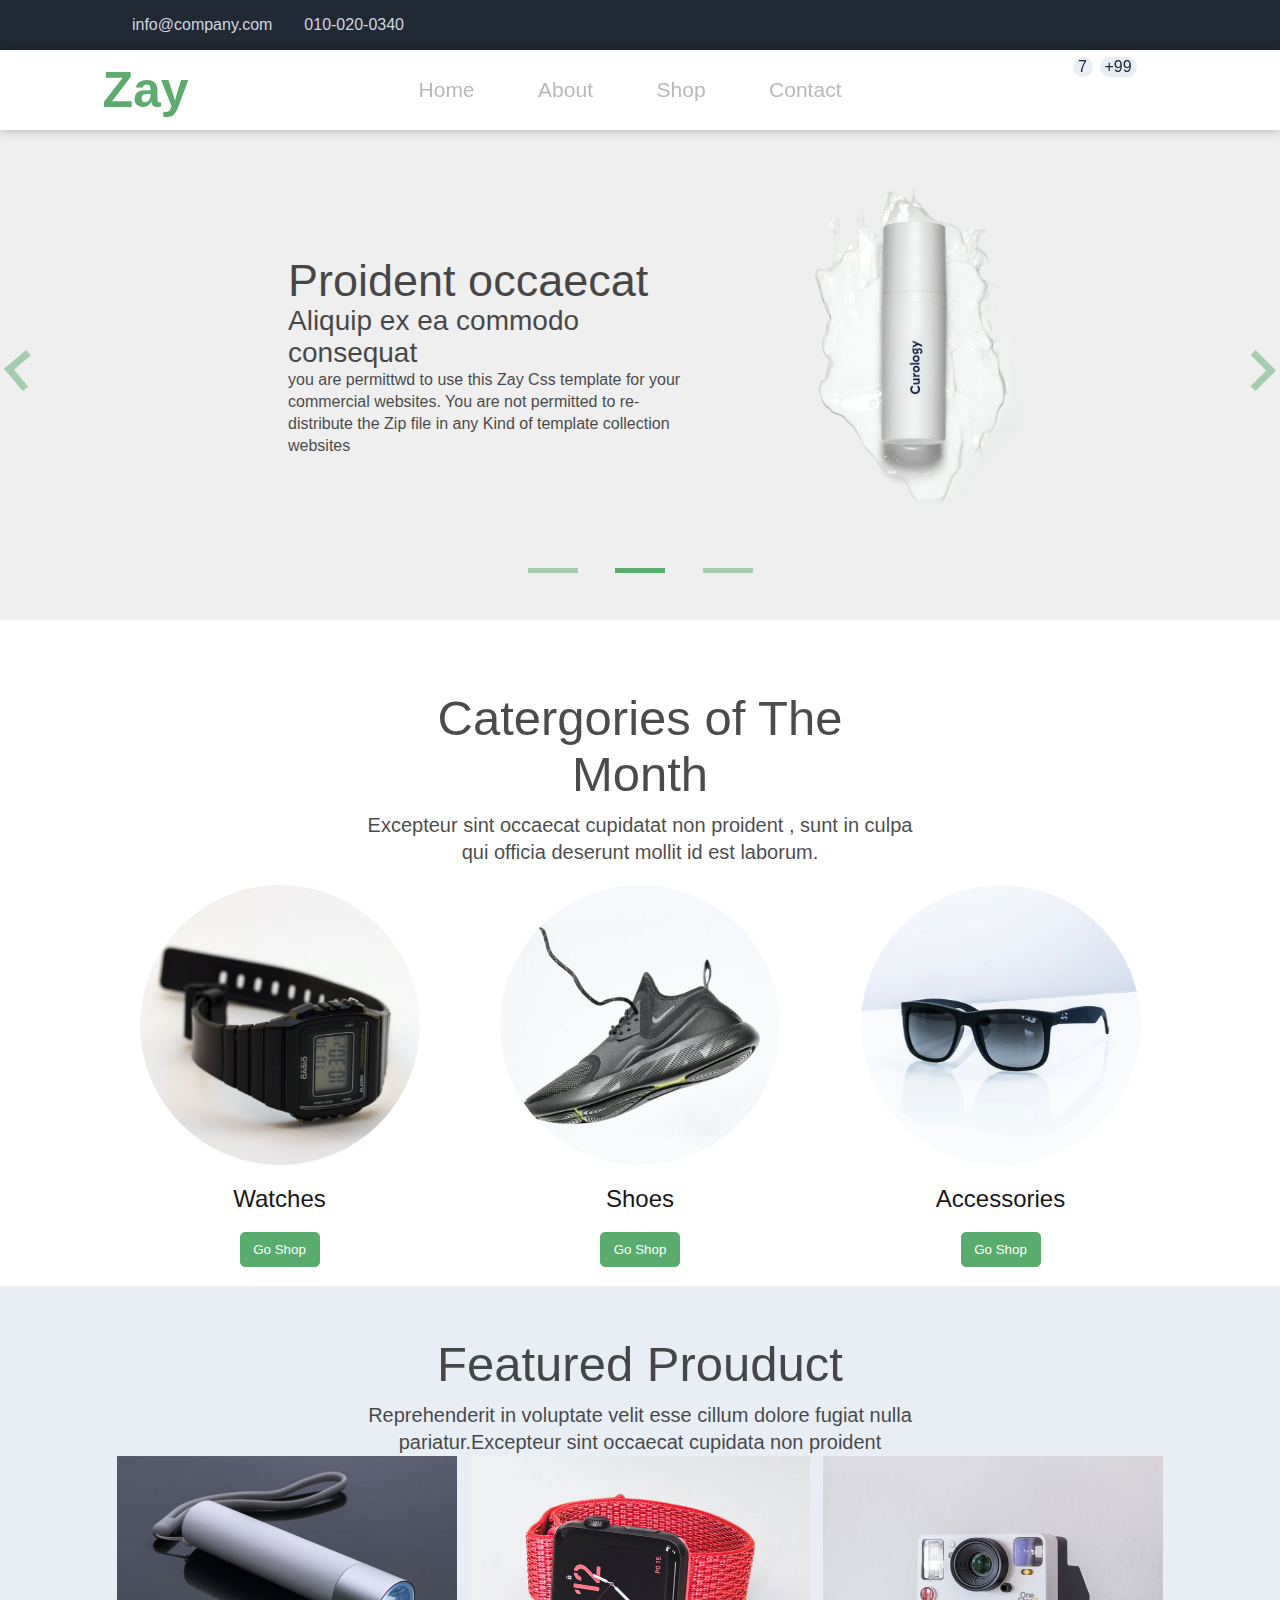
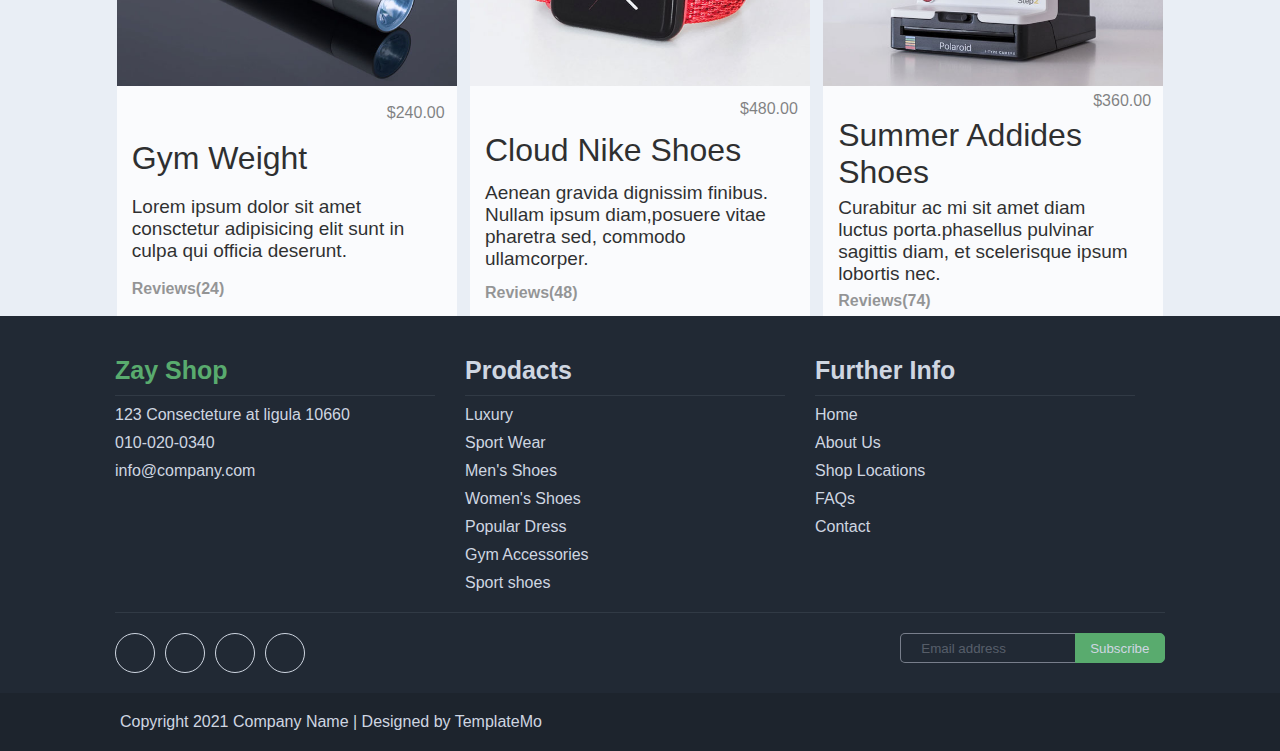
<file: index.html>
<!DOCTYPE html>
<html lang="en">
<head>
    <meta charset="UTF-8">
    <meta name="viewport" content="width=device-width, initial-scale=1.0">
    <title>Home</title>
    <link rel="stylesheet" href="./assets/style/style.css">
    <link rel="preconnect" href="https://fonts.googleapis.com">
    <link rel="preconnect" href="https://fonts.gstatic.com" crossorigin>
    <link href="https://fonts.googleapis.com/css2?family=Pragati+Narrow:wght@400;700&family=Roboto:ital,wght@0,100;0,300;0,400;0,500;0,700;0,900;1,100;1,300;1,400;1,500;1,700;1,900&display=swap" rel="stylesheet">
    <link rel="stylesheet" href="https://cdnjs.cloudflare.com/ajax/libs/font-awesome/6.5.1/css/all.min.css" integrity="sha512-DTOQO9RWCH3ppGqcWaEA1BIZOC6xxalwEsw9c2QQeAIftl+Vegovlnee1c9QX4TctnWMn13TZye+giMm8e2LwA==" crossorigin="anonymous" referrerpolicy="no-referrer" />
    <script src="./assets/js/script.js"></script>
</head>
<body>
    <header>
        <!-- start navbar1-->
        <nav class="navbar1 hide-onMobail1">
            <div class="nav1-son1">
                <i class="fa-solid fa-envelope" style="color: #cfd6e1;"></i>
                <a href="#">info@company.com</a>
                <i class="fa-solid fa-phone fa-rotate-270" style="color: #cfd6e1;"></i>
                <p>010-020-0340</p>
            </div>
            <div class="nav1-son2">
                <ul>
                    <li><i class="fa-brands fa-facebook-f" style="color: #cfd6e1;"></i></li>
                    <li><i class="fa-brands fa-instagram" style="color: #cfd6e1;"></i></li>
                    <li><i class="fa-brands fa-twitter" style="color: #cfd6e1;"></i></li>
                    <li><i class="fa-brands fa-linkedin" style="color: #cfd6e1;"></i></li>
                </ul>
            </div>
        </nav>
        <!--end navbar1-->
        <!--start navbar2-->
        <nav class="navbar2">
                <h2>Zay</h2>
                <ul class="sidebar">
                    <li onclick="hidesidebar()"><a><i class="fa-solid fa-xmark" style="color: #737373;"></i></a></li>
                    <li><a href="index.html">Home</a></li>
                    <li><a href="about.html">About</a></li>
                    <li><a href="shop.html">Shop</a></li>
                    <li><a href="contact.html">Contact</a></li>
                </ul>
                <ul class="nav2-ul">
                    <li class="hide-onMobail"><a href="index.html">Home</a></li>
                    <li class="hide-onMobail"><a href="about.html">About</a></li>
                    <li class="hide-onMobail"><a href="shop.html">Shop</a></li>
                    <li class="hide-onMobail"><a href="contact.html">Contact</a></li>
                    <li class="menu-button" onclick="showsidebar()"><i class="fa-solid fa-bars" style="color: #737373;"></i></li>
                </ul>
            <div>
                <a  class="hide-onMobail"><i  class="fa-solid fa-magnifying-glass" style="color: #212934;"></i></a>
                <a class="sup hide-onMobail"><i class="fa-solid fa-cart-arrow-down" style="color: #212934;"></i></a>
                <a class="sup-2 hide-onMobail"><i class="fa-solid fa-user" style="color: #212934;"></i></a>
            </div>
        </nav>
        <!--end navbar2-->
        <!--start hero-->
        <div class="hero">
            <div class="father">
                <!--hero1 onMobile-->
                <div class="hero-onMobile">
                    <img class="visible-onMobile img-onMobile" src="./assets/img/banner_img_03.jpg" alt="club">
                    <div class="hero1-visible visible-onMobile">
                        <h2>Repr in voluptat</h2>
                        <h3>Ullamco laboris nisi ut</h3>
                        <p>We bring you 100% free css templates for 
                            your website .if you wish to support
                            Template Mo,please make a small
                             contribution via paypal or tell your friends
                            about our website.Thanke you.
                        </p>
                    </div>
                </div>
                <!--end hero1 onMobile-->
                <!--hero1 onDesktop -->
                <div class="hero1 hide-onMobail">
                    <h2>Proident occaecat</h2>
                    <h3>Aliquip ex ea commodo consequat</h3>
                    <p>you are permittwd to use this Zay Css template for your
                       commercial websites. You are not permitted to re-distribute the 
                       Zip file in any Kind of template collection websites
                    </p>
                </div>
                <div class="imge-OnDESKTOP">
                <img class="hero2 hide-onMobail" src="./assets/img/banner_img_02.jpg" alt="curology-photo">
               </div>
               <!--end hero1 on Desktop-->
            </div>
            <!--hero2-->
            <div class="end-hero">
                <div></div>
                <div></div>
                <div></div>
            </div>
        </div>
    </header>
    <main>
        <!--start section1 in home page-->
        <section class="home-sec1">
            <h2 class="home-head">Catergories of The Month</h2>
            <p class="home-par"> Excepteur sint occaecat cupidatat non proident , sunt in culpa qui
                officia deserunt mollit id est laborum. </p>
            <div class="home-images">
                <div>
                    <img class="home-img" src="./assets/img/category_img_01.jpg" alt="wristwatch">
                    <h2>Watches</h2>
                    <button>Go Shop</button>
                </div>
                <div>
                    <img class="home-img" src="./assets/img/category_img_02.jpg" alt="shose">
                    <h2>Shoes</h2>
                    <button>Go Shop</button>
                </div>
                <div>
                    <img class="home-img" src="./assets/img/category_img_03.jpg" alt="sunglasses">
                    <h2>Accessories</h2>
                    <button>Go Shop</button>
                </div>
            </div>
        </section>
        <!--end section one in home page-->
        <!--start section two in homw page-->
        <section class="home-sec1 home-sec2">
            <h2 class="home-head">Featured Prouduct</h2>
            <p class="home-par">Reprehenderit in voluptate velit esse cillum dolore fugiat nulla
                pariatur.Excepteur sint occaecat cupidata non proident
            </p>
            <div div class="home-cards">
                <div class="home-card">
                    <img class="image" src="./assets/img/feature_prod_01.jpg" alt="light">
                     <div class="son-card"> 
                        <div  class="prica">
                            <div class="home-icon">
                            <i class="fa-solid fa-star" style="color: #ede861;"></i>
                            <i class="fa-solid fa-star" style="color: #ede861;"></i>
                            <i class="fa-solid fa-star" style="color: #ede861;"></i>
                            <i class="fa-solid fa-star" style="color: #bcbcbc;"></i>
                            <i class="fa-solid fa-star" style="color: #bcbcbc;"></i>
                            </div>
                            <p>$240.00</p>
                         </div>
                    <h2>Gym Weight</h2>
                    <p class="card-par">Lorem ipsum dolor sit amet consctetur adipisicing elit sunt in culpa qui officia deserunt.</p>
                    <h4>Reviews(24)</h4>
                    </div>
                </div>
                <div class="home-card">
                    <img class="image" src="./assets/img/feature_prod_02.jpg" alt="wristwatch">
                    <div class="son-card"> 
                        <div class="prica">
                            <div class="home-icon">
                            <i class="fa-solid fa-star" style="color: #ede861;"></i>
                            <i class="fa-solid fa-star" style="color: #ede861"></i>
                            <i class="fa-solid fa-star" style="color: #ede861;"></i>
                            <i class="fa-solid fa-star" style="color: #bcbcbc;"></i>
                            <i class="fa-solid fa-star" style="color: #bcbcbc;"></i>
                            </div>
                            <p>$480.00</p>
                         </div>
                    <h2>Cloud Nike Shoes</h2>
                    <p class="card-par">Aenean gravida dignissim finibus.
                        Nullam ipsum diam,posuere vitae
                        pharetra sed, commodo ullamcorper.
                    </p>
                    <h4>Reviews(48)</h4>
                    </div>
                </div>
                <div class="home-card">
                    <img class="image" src="./assets/img/feature_prod_03.jpg" alt="camera">
                    <div class="son-card"> 
                         <div class="prica">
                            <div class="home-icon">
                            <i class="fa-solid fa-star" style="color: #ede861;"></i>
                            <i class="fa-solid fa-star" style="color: #ede861;"></i>
                            <i class="fa-solid fa-star" style="color: #ede861;"></i>
                            <i class="fa-solid fa-star" style="color: #ede861;"></i>
                            <i class="fa-solid fa-star" style="color: #ede861;"></i>
                            </div>
                            <p>$360.00</p>
                         </div>
                    <h2>Summer Addides Shoes</h2>
                    <p class="card-par"> Curabitur ac mi sit amet diam luctus
                        porta.phasellus pulvinar sagittis diam,
                        et scelerisque ipsum lobortis nec.
                    </p>
                    <h4>Reviews(74)</h4>
                    </div>
                </div>
            </div>
        </section>
        <!--end section two in home page-->
    </main>
    <!--start footer-->
    <footer>
         <!--container to son1&&son2-->
        <div class="foot-son1">
           <!-- footer-son1--> 
        <div class="footer-son1">
            <div class="son1-child1">
                <h2 class="home-h2 home-color">Zay Shop</h2>
                <ul>
                    <li><a><i class="fa-solid fa-location-dot" style="color: #c9d6e1;"></i>  123 Consecteture at ligula 10660</a></li>
                    <li><a><i class="fa-solid fa-envelope" style="color: #c9d6e1;"></i>  010-020-0340</a></li>
                    <li><a><i class="fa-solid fa-phone fa-rotate-270" style="color: #c9d6e1;"></i>  info@company.com</a></li>
                </ul>
            </div>
            <div class="son1-child2">
                <h2 class="home-h2">Prodacts</h2>
                <ul>
                    <li>Luxury</li>
                    <li>Sport Wear</li>
                    <li>Men's Shoes</li>
                    <li>Women's Shoes</li>
                    <li>Popular Dress</li>
                    <li>Gym Accessories</li>
                    <li>Sport shoes</li>
                </ul>
            </div>
            <div class="son1-child3">
                <h2 class="home-h2">Further Info</h2>
                <ul>
                    <li>Home</li>
                    <li>About Us</li>
                    <li>Shop Locations</li>
                    <li>FAQs</li>
                    <li>Contact</li>
                </ul>
            </div>
        </div>    
        <!--footer-son2-->
        <div class="footer-son2">
            <ul>
                <li><a><i class="fa-brands fa-facebook-f" style="color: #cfd6e1;"></i></a></li>
                <li><a><i class="fa-brands fa-instagram" style="color: #cfd6e1;"></i></a></li>
                <li><a><i class="fa-brands fa-twitter" style="color: #cfd6e1;"></i></a></li>
                <li><a><i class="fa-brands fa-linkedin" style="color: #cfd6e1;"></i></a></li>
            </ul>
            <form>
                <input type="email" placeholder="Email address">
                <button>Subscribe</button>
            </form>
        </div>
        </div>
        <!--footer-son3-->
        <div class="footer-son3">
            <div>
            <p>Copyright <i class="fa-regular fa-copyright" style="color: #c9d6e1;"></i> 2021 Company Name | Designed by <a>TemplateMo</a></p>
        </div>
        </div>
        
    </footer>
    <!--end footer-->
</body>
</html>
</file>
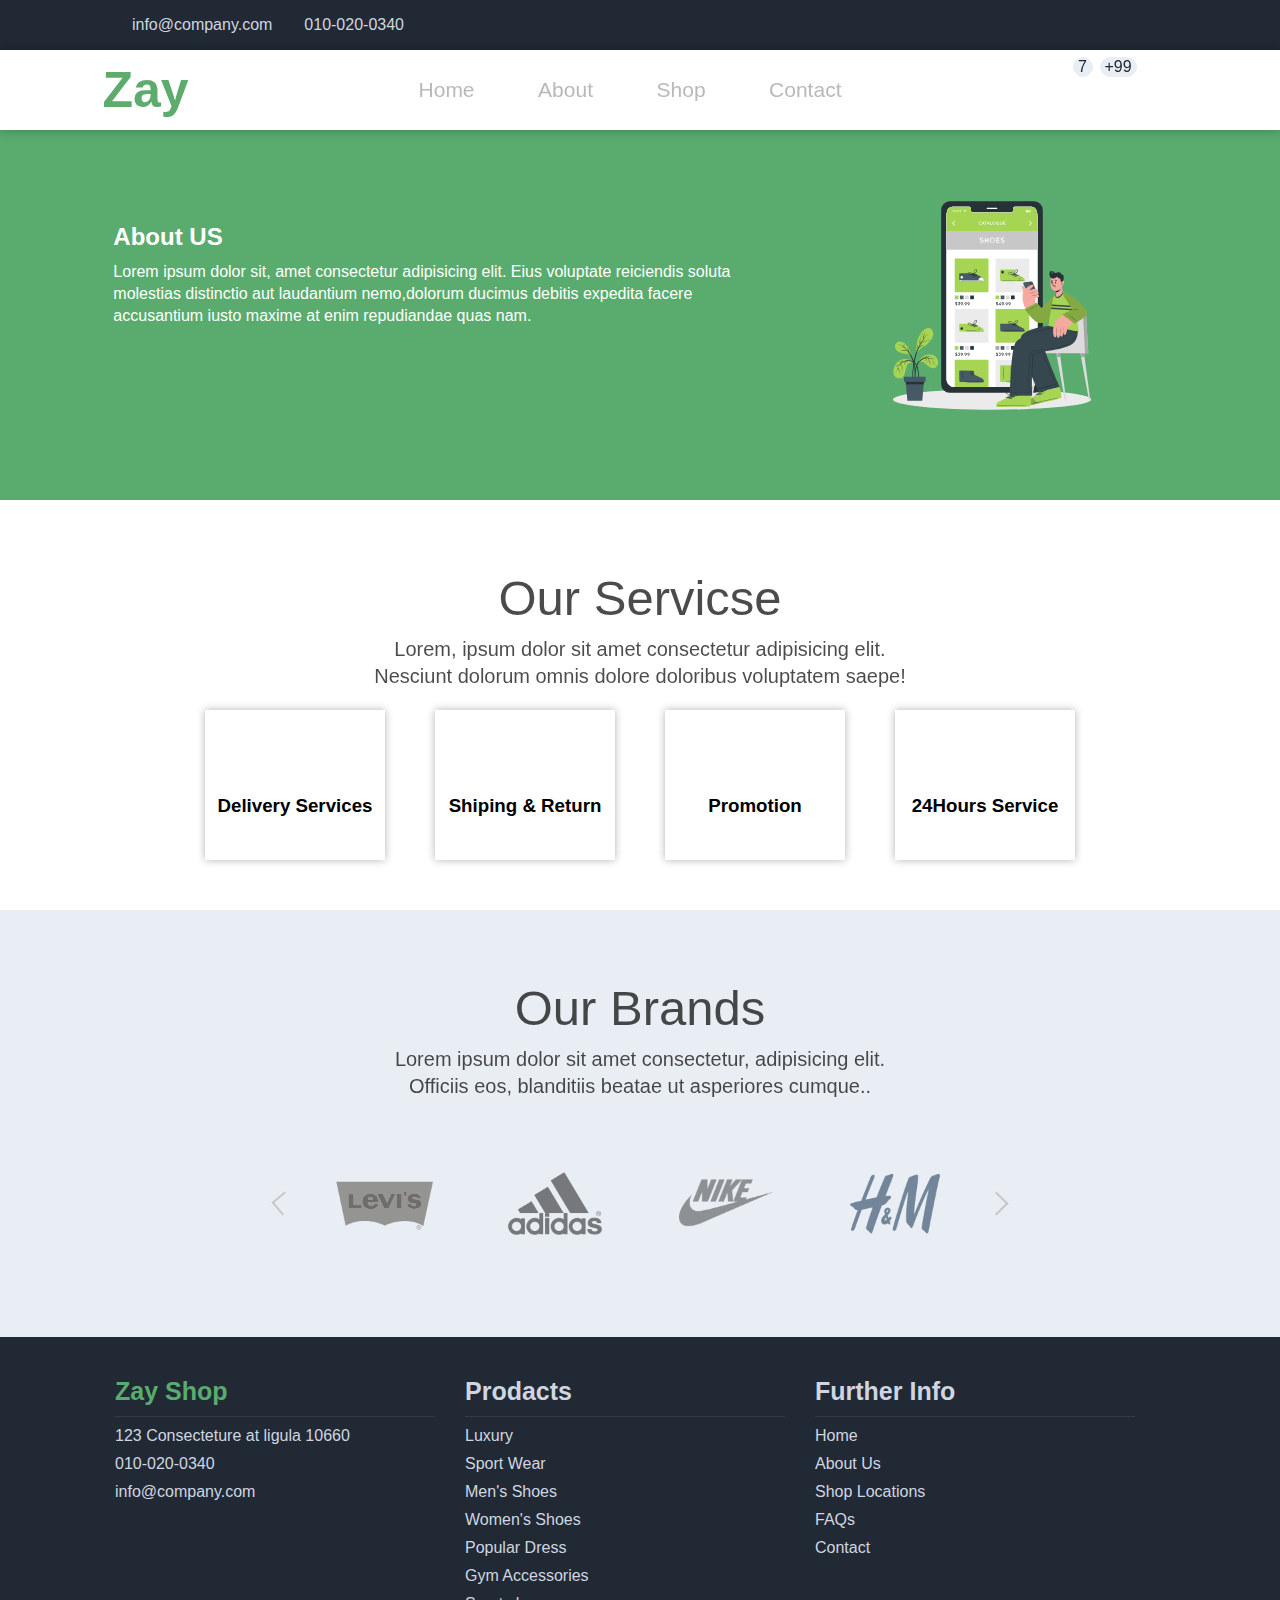
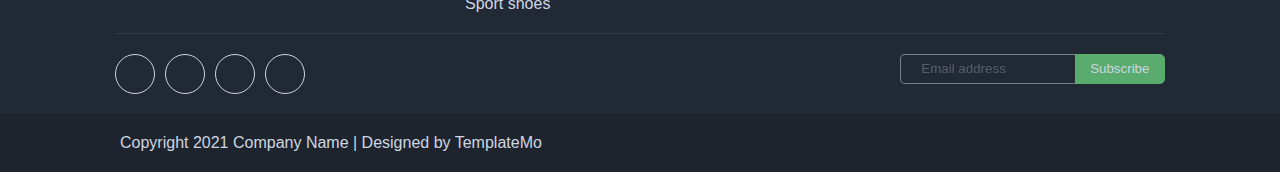
<file: about.html>
<!DOCTYPE html>
<html lang="en">
<head>
    <meta charset="UTF-8">
    <meta name="viewport" content="width=device-width, initial-scale=1.0">
    <title>About</title>
    <link rel="stylesheet" href="./assets/style/style.css">
    <link rel="preconnect" href="https://fonts.googleapis.com">
    <link rel="preconnect" href="https://fonts.gstatic.com" crossorigin>
    <link href="https://fonts.googleapis.com/css2?family=Pragati+Narrow:wght@400;700&family=Roboto:ital,wght@0,100;0,300;0,400;0,500;0,700;0,900;1,100;1,300;1,400;1,500;1,700;1,900&display=swap" rel="stylesheet">
    <link rel="stylesheet" href="https://cdnjs.cloudflare.com/ajax/libs/font-awesome/6.5.1/css/all.min.css" integrity="sha512-DTOQO9RWCH3ppGqcWaEA1BIZOC6xxalwEsw9c2QQeAIftl+Vegovlnee1c9QX4TctnWMn13TZye+giMm8e2LwA==" crossorigin="anonymous" referrerpolicy="no-referrer" />
    <script src="./assets/js/script.js"></script>
</head>
<body>
    <header>
        <!--start navbar 1-->
        <nav class="navbar1 hide-onMobail">
            <div class="nav1-son1">
                <i class="fa-solid fa-envelope" style="color: #cfd6e1;"></i>
                <a href="#">info@company.com</a>
                <i class="fa-solid fa-phone fa-rotate-270" style="color: #cfd6e1;"></i>
                <p>010-020-0340</p>
            </div>
            <div class="nav1-son2">
                <ul>
                    <li><i class="fa-brands fa-facebook-f" style="color: #cfd6e1;"></i></li>
                    <li><i class="fa-brands fa-instagram" style="color: #cfd6e1;"></i></li>
                    <li><i class="fa-brands fa-twitter" style="color: #cfd6e1;"></i></li>
                    <li><i class="fa-brands fa-linkedin" style="color: #cfd6e1;"></i></li>
                </ul>

            </div>
        </nav>
        <!--end navbar 1-->
        <!--start navbar 2-->
        <nav class="navbar2">
            <h2>Zay</h2>
            <ul class="sidebar">
                <li onclick="hidesidebar()"><a><i class="fa-solid fa-xmark" style="color: #737373;"></i></a></li>
                <li><a href="index.html">Home</a></li>
                <li><a href="about.html">About</a></li>
                <li><a href="shop.html">Shop</a></li>
                <li><a href="contact.html">Contact</a></li>
            </ul>
            <ul class="nav2-ul">
                <li class="hide-onMobail"><a href="index.html">Home</a></li>
                <li class="hide-onMobail"><a href="about.html">About</a></li>
                <li class="hide-onMobail"><a href="shop.html">Shop</a></li>
                <li class="hide-onMobail"><a href="contact.html">Contact</a></li>
                <li class="menu-button" onclick="showsidebar()"><i class="fa-solid fa-bars" style="color: #737373;"></i></li>
            </ul>
            <div>
                <a  class="hide-onMobail"><i  class="fa-solid fa-magnifying-glass" style="color: #212934;"></i></a>
                <a class="sup hide-onMobail"><i class="fa-solid fa-cart-arrow-down" style="color: #212934;"></i></a>
                <a class="sup-2 hide-onMobail"><i class="fa-solid fa-user" style="color: #212934;"></i></a>
            </div>
    
        </nav>
        <!--end navbar2-->
        <!--hero on page About-->
        <div class="about-hero">
            <div class="father2">
              <div class="about-hero1">
                <h2>About US</h2>
                <p>Lorem ipsum dolor sit, amet consectetur adipisicing elit. 
                    Eius voluptate reiciendis soluta molestias distinctio aut 
                    laudantium nemo,dolorum ducimus debitis expedita facere
                     accusantium iusto maxime at enim repudiandae quas nam.</p>
              </div>
              <div class="about-hero2">
            <img class="about-hero2-img" src="./assets/img/about-hero.svg" alt="shoes-shop">
            </div>
           </div>
        </div>
        <!--end hero on page About-->
    </header>
    <main>
        <!--start section1 on About page-->
        <section class="about-sec1">
            <div class="about-ourservice">
            <h2 class="home-head">Our Servicse</h2>
            <p class="home-par">Lorem, ipsum dolor sit amet consectetur 
                adipisicing elit. Nesciunt dolorum
                 omnis dolore doloribus voluptatem saepe!</p>
            </div>
            <div class="about-cards">
                <div class="about-card">
                    <i class="fa-solid fa-truck" style="color: #59ab6e;"></i>
                    <h3>Delivery Services</h3>
                </div>
                <div class="about-card">
                    <i class="fa-solid fa-arrow-right-arrow-left" style="color: #59ab6e;"></i>
                    <h3>Shiping & Return</h3>
                </div>
                <div class="about-card">
                    <i class="fa-solid fa-percent" style="color: #59ab6e;"></i>
                    <h3>Promotion</h3>
                </div>
                <div class="about-card">
                    <i class="fa-solid fa-user" style="color: #59ab6e;"></i>
                    <h3>24Hours Service</h3>
                </div>
            </div>
            <!--end section1 on About page-->
            <!--start section 2 on About page-->
        </section>
        <section class="about-sec1 about-sec2">
            <div class="about-ourservice">
            <h2 class="home-head">Our Brands</h2>
            <p class="home-par">Lorem ipsum dolor sit amet consectetur, adipisicing elit. Officiis eos, blanditiis beatae ut asperiores cumque..</p>
            </div>
            <div class="about-imag">
                <img src="./assets/img/brand_01.png" alt="Brand-levis" class="about-image"  style="filter: invert(100%) sepia(20%) saturate(250%) hue-rotate(900deg) brightness(500%) contrast(15%) sepia(3%);">
                <img src="./assets/img/brand_02.png" alt="Brand-addidas" class="about-image" style="filter: invert(48%) sepia(10%) saturate(115%) hue-rotate(169deg) brightness(95%) contrast(87%);">
                <img src="./assets/img/brand_03.png" alt="Brand-nick" class="about-image" style="filter:brightness(0) saturate(100%) invert(59%) sepia(3%) saturate(363%) hue-rotate(179deg) brightness(96%) contrast(94%)">
                <img src="./assets/img/brand_04.png" alt="Brand-HM" class="about-image" style="filter: invert(62%) sepia(0%) saturate(84%) hue-rotate(45deg) brightness(89%) contrast(96%);">
            </div>
        </section>
        <!--end section 2 on About page-->
    </main>
    <!--common footer-->
    <footer>
        <div class="foot-son1">
        <div class="footer-son1">
            <div class="son1-child1">
                <h2 class="home-h2 home-color">Zay Shop</h2>
                <ul>
                    <li><a><i class="fa-solid fa-location-dot" style="color: #c9d6e1;"></i>  123 Consecteture at ligula 10660</a></li>
                    <li><a><i class="fa-solid fa-envelope" style="color: #c9d6e1;"></i>  010-020-0340</a></li>
                    <li><a><i class="fa-solid fa-phone fa-rotate-270" style="color: #c9d6e1;"></i>  info@company.com</a></li>
                </ul>
            </div>
            <div class="son1-child2">
                <h2 class="home-h2">Prodacts</h2>
                <ul>
                    <li>Luxury</li>
                    <li>Sport Wear</li>
                    <li>Men's Shoes</li>
                    <li>Women's Shoes</li>
                    <li>Popular Dress</li>
                    <li>Gym Accessories</li>
                    <li>Sport shoes</li>
                </ul>
            </div>
            <div class="son1-child3">
                <h2 class="home-h2">Further Info</h2>
                <ul>
                    <li>Home</li>
                    <li>About Us</li>
                    <li>Shop Locations</li>
                    <li>FAQs</li>
                    <li>Contact</li>
                </ul>
            </div>
        </div>    
        <div class="footer-son2">
            <ul>
                <li><a><i class="fa-brands fa-facebook-f" style="color: #cfd6e1;"></i></a></li>
                <li><a><i class="fa-brands fa-instagram" style="color: #cfd6e1;"></i></a></li>
                <li><a><i class="fa-brands fa-twitter" style="color: #cfd6e1;"></i></a></li>
                <li><a><i class="fa-brands fa-linkedin" style="color: #cfd6e1;"></i></a></li>
            </ul>
            <form>
                <input type="email" placeholder="Email address">
                <button>Subscribe</button>
            </form>
        </div>
        </div>
        <div class="footer-son3">
            <div>
            <p>Copyright <i class="fa-regular fa-copyright" style="color: #c9d6e1;"></i> 2021 Company Name | Designed by <a>TemplateMo</a></p>
        </div>
        </div>
        
    </footer>
</body>
</html>
</file>
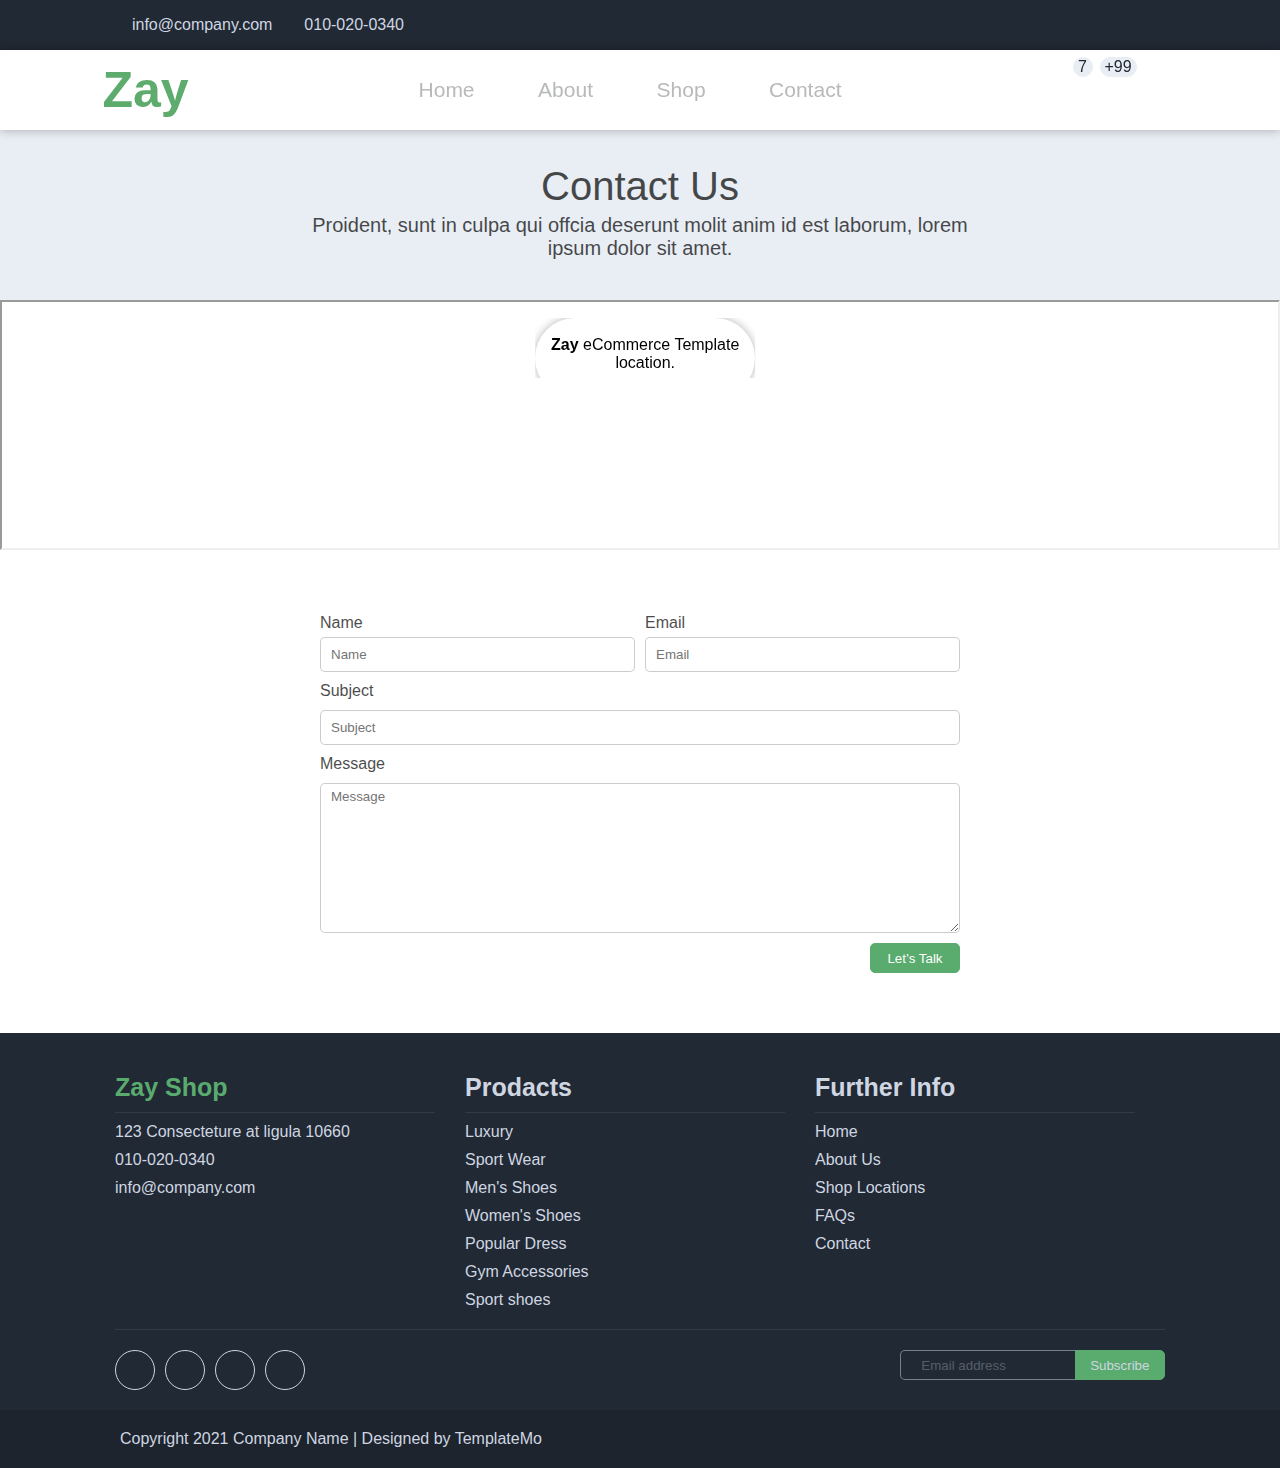
<file: contact.html>
<!DOCTYPE html>
<html lang="en">
<head>
    <meta charset="UTF-8">
    <meta name="viewport" content="width=device-width, initial-scale=1.0">
    <title>contact</title>
    <link rel="stylesheet" href="./assets/style/style.css">
    <link rel="preconnect" href="https://fonts.googleapis.com">
<link rel="preconnect" href="https://fonts.gstatic.com" crossorigin>
<link href="https://fonts.googleapis.com/css2?family=Pragati+Narrow:wght@400;700&family=Roboto:ital,wght@0,100;0,300;0,400;0,500;0,700;0,900;1,100;1,300;1,400;1,500;1,700;1,900&display=swap" rel="stylesheet">
    <link rel="stylesheet" href="https://cdnjs.cloudflare.com/ajax/libs/font-awesome/6.5.1/css/all.min.css" integrity="sha512-DTOQO9RWCH3ppGqcWaEA1BIZOC6xxalwEsw9c2QQeAIftl+Vegovlnee1c9QX4TctnWMn13TZye+giMm8e2LwA==" crossorigin="anonymous" referrerpolicy="no-referrer" />
    <script src="./assets/js/script.js"></script>
</head>
<body>
    <header>
        <!--start navbar1-->
        <nav class="navbar1 hide-onMobail">
            <div class="nav1-son1">
                <i class="fa-solid fa-envelope" style="color: #cfd6e1;"></i>
                <a href="#">info@company.com</a>
                <i class="fa-solid fa-phone fa-rotate-270" style="color: #cfd6e1;"></i>
                <p>010-020-0340</p>
            </div>
            <div class="nav1-son2">
                <ul>
                    <li><i class="fa-brands fa-facebook-f" style="color: #cfd6e1;"></i></li>
                    <li><i class="fa-brands fa-instagram" style="color: #cfd6e1;"></i></li>
                    <li><i class="fa-brands fa-twitter" style="color: #cfd6e1;"></i></li>
                    <li><i class="fa-brands fa-linkedin" style="color: #cfd6e1;"></i></li>
                </ul>

            </div>
        </nav>
        <!--end navbar1-->
        <!--start navbar2-->
        <nav class="navbar2">
                <h2>Zay</h2>
                <ul class="sidebar">
                    <li onclick="hidesidebar()"><a><i class="fa-solid fa-xmark" style="color: #737373;"></i></a></li>
                    <li><a href="index.html">Home</a></li>
                    <li><a href="about.html">About</a></li>
                    <li><a href="shop.html">Shop</a></li>
                    <li><a href="contact.html">Contact</a></li>
                </ul>
                <ul class="nav2-ul">
                    <li class="hide-onMobail"><a href="index.html">Home</a></li>
                    <li class="hide-onMobail"><a href="about.html">About</a></li>
                    <li class="hide-onMobail"><a href="shop.html">Shop</a></li>
                    <li class="hide-onMobail"><a href="contact.html">Contact</a></li>
                    <li class="menu-button" onclick="showsidebar()"><i class="fa-solid fa-bars" style="color: #737373;"></i></li>
                </ul>
            <div>
                <a  class="hide-onMobail"><i  class="fa-solid fa-magnifying-glass" style="color: #212934;"></i></a>
                <a class="sup hide-onMobail"><i class="fa-solid fa-cart-arrow-down" style="color: #212934;"></i></a>
                <a class="sup-2 hide-onMobail"><i class="fa-solid fa-user" style="color: #212934;"></i></a>
            </div>
        </nav>
        <!--end navbar2-->
        <!--hero on page contact-->
        <div class="contact-hero">
            <div class="father3">
            <div class="contact-hero1">
                <h2 >Contact Us</h2>
                <p>Proident, sunt in culpa qui offcia deserunt molit anim id est laborum, lorem ipsum 
                    dolor sit amet. </p>
            </div>
            </div>
             <div class="contact-hero2"> 
                   <div class="some-info">
                        <i class="fa-solid fa-xmark" style="color: #737373;"></i>
                    <p><strong>Zay </strong> eCommerce Template location.</p>
                </div>
                    <iframe class="contact-map" src="https://www.google.com/maps/embed?pb=!1m18!1m12!1m3!1d18964.595977152512!2d10.052761141093287!3d53.54751132894659!2m3!1f0!2f0!3f0!3m2!1i1024!2i768!4f13.1!3m3!1m2!1s0x47b18fe2de24b009%3A0x6faa654860e0f3a!2z2YXYqtis2LEg2KPZhNio2LPYqSDYs9mI2LHZitipIERhbWFzIFN0eWxlINi02KfYsdi5INin2YTYudix2Kgg2YfYp9mF2KjZiNix2Lo!5e0!3m2!1sar!2s!4v1712744401956!5m2!1sar!2s"></iframe>
            </div> 
            </div>
            <!--end hero-->
    </header>
    <main>
        <!--start section1 on contact page-->
        <section class="contact-sec1">
            <form class="contact-sec1-form">
                <div class="contact-form-style">
                    <div class="row">
                        <label for="name">Name</label>
                        <input id="name" type="text" placeholder="Name">
                       
                    </div>
                    <div class="row">
                        <label for="email">Email</label>
                        <input id="email" type="email" placeholder="Email">
                    </div>
                </div>
                <label for="subject">Subject</label>
                <input id="subject" type="text" placeholder="Subject">
                <label for="message">Message</label>
                <textarea id="message" placeholder="Message"></textarea>
                <div class="postion-of-button"><button>Let’s Talk</button></div>
            </form>
        </section>
        <!--end section1 on contact page-->
    </main>
    <!--common footer-->
    <footer>
        <div class="foot-son1">
        <div class="footer-son1">
            <div class="son1-child1">
                <h2 class="home-h2 home-color">Zay Shop</h2>
                <ul>
                    <li><a><i class="fa-solid fa-location-dot" style="color: #c9d6e1;"></i>  123 Consecteture at ligula 10660</a></li>
                    <li><a><i class="fa-solid fa-envelope" style="color: #c9d6e1;"></i>  010-020-0340</a></li>
                    <li><a><i class="fa-solid fa-phone fa-rotate-270" style="color: #c9d6e1;"></i>  info@company.com</a></li>
                </ul>
            </div>
            <div class="son1-child2">
                <h2 class="home-h2">Prodacts</h2>
                <ul>
                    <li>Luxury</li>
                    <li>Sport Wear</li>
                    <li>Men's Shoes</li>
                    <li>Women's Shoes</li>
                    <li>Popular Dress</li>
                    <li>Gym Accessories</li>
                    <li>Sport shoes</li>
                </ul>
            </div>
            <div class="son1-child3">
                <h2 class="home-h2">Further Info</h2>
                <ul>
                    <li>Home</li>
                    <li>About Us</li>
                    <li>Shop Locations</li>
                    <li>FAQs</li>
                    <li>Contact</li>
                </ul>
            </div>
        </div>    
        <div class="footer-son2">
            <ul>
                <li><a><i class="fa-brands fa-facebook-f" style="color: #cfd6e1;"></i></a></li>
                <li><a><i class="fa-brands fa-instagram" style="color: #cfd6e1;"></i></a></li>
                <li><a><i class="fa-brands fa-twitter" style="color: #cfd6e1;"></i></a></li>
                <li><a><i class="fa-brands fa-linkedin" style="color: #cfd6e1;"></i></a></li>
            </ul>
            <form>
                <input type="email" placeholder="Email address">
                <button>Subscribe</button>
            </form>
        </div>
        </div>
        <div class="footer-son3">
            <div>
            <p>Copyright <i class="fa-regular fa-copyright" style="color: #c9d6e1;"></i> 2021 Company Name | Designed by <a>TemplateMo</a></p>
        </div>
        </div>
    </footer>
    <!--end-footer-->  
</body>
</html>
</file>
<file: assets/style/style.css>
*{
    margin: 0;
    padding: 0;
    box-sizing:border-box ;
    font-family: sans-serif;   
}
.navbar1{
    width: 100%;
    height: 50px;
    display: flex;
    align-items: center;
    justify-content: space-between;
    background-color: #212934;
    color: #cfd6e1;
}
.navbar1 .nav1-son1{
    width: 25%;
    display: flex;
    align-items: center;
    justify-content: space-evenly;
    margin-left: 100px;
}
.navbar1 .nav1-son1 a{
    text-decoration: none;
    color: #cfd6e1;
}
.navbar1 .nav1-son2 {
    width:270px; 
}
.navbar1 .nav1-son2 ul{
    width: 150px;
    display: flex;
    align-items: center;
    justify-content: space-evenly;
}
.navbar1 .nav1-son2 ul li{
    list-style-type: none;
}
/* .nav2{
    top:0;
} */
.navbar2{
    width: 100%;
    height: 80px;
    display: flex;
    align-items: center;
    justify-content: space-evenly;
    background-color: white;
    position: fixed;
    z-index: 1;
    box-shadow: 0 0 10px rgba(0,0,0,0.3);
}
.navbar2 h2{
    width: 150px;
    color: rgb(94, 171, 110);
    font-size: 50px;
    font-weight: bolder;
}
.navbar2 .nav2-ul{
    width: 550px;
    text-decoration: none;
    display: flex;
    align-items: center;
    justify-content: space-evenly;
    font-size: 21px;
}
.navbar2 .nav2-ul li{
    list-style-type: none;
    color: #b8b9ba;
}
.navbar2 .nav2-ul li a{
    text-decoration: none;
    color: #b8b9ba;
    transition: 1s ;
}
.navbar2 .nav2-ul li a:hover{
    color: #59ab6e;
}
.sidebar{
    position: fixed;
    top: 0;
    right: 0;
    background-color: #efefef;
    backdrop-filter:blur(10px) ;
    height: 280px;
    width: 200px;
    z-index: 999;
    box-shadow: 0 0 10px rgba(0,0,0,0.3) !important;
    display: none;
    flex-direction:column ;
    align-items: center;
    justify-content: space-evenly;
    opacity: 0.7;
}
.sidebar li a{
    margin-left: 70px;
    color: #212934;
}
.sidebar li , .sidebar a{
    width: 100%;
    text-decoration: none;
    list-style: none;
}
.menu-button{
    display: none;
}
.navbar2 div{
    width: 120px;
    display: flex;
    align-items: center;
    justify-content: space-evenly;
    margin-right: 50px;
}
.navbar2 div .sup, .navbar2 div .sup-2{
    position: relative;
}
.navbar2 div .sup:after{
    content: "7";
    text-align: center;
    color: #212934;
    position: absolute;
    left: 5px;
    bottom: 13px ;
    width: 18px;
    height: 18px;
    display: block;
    background-color:#e9eef5 ;
    border:1px solid #e9eef5;
    border-radius: 50%;
}
.navbar2 div .sup-2:after{
    content: "+99";
    text-align: center;
    color: #212934;
    position: absolute;
    left: 2px;
    bottom: 13px ;
    width: 35px;
    height: 18px;
    display: block;
    background-color:#e9eef5 ;
    border:1px solid #e9eef5;
    border-radius: 15px;
}
   /* hero on Home pagr */
.hero{
    width: 100%;
    height: calc(100% - 130px);
    background-color: #efefef;
    position: relative;;
}
.father{
    width:85%;
    display: flex;
    align-items: center;
    gap: 50px;
    justify-content: space-evenly; 
}
.hero::after{
    content: "";
    position: absolute;
    left: 10px; 
    bottom:235px;
    width: 22px;
    height: 22px;
    display: block;
    border-top:7px solid #a3cdae;
    border-right:7px solid #a3cdae;
    rotate: 230deg;
}
.hero::before{
    content: "";
    position: absolute;
    right: 10px; 
    bottom:235px;
    width: 22px;
    height: 22px;
    display: block;
    border-top:7px solid #a3cdae;
    border-right:7px solid #a3cdae;
    rotate: 45deg;
    z-index: 2;
}
.visible-onMobile{
    display: none;   
}
.img-onMobile{
    height: 250px;
}
.hero1-visible{
    display: none;
    width: 320px;
    height: 250px;
    opacity:0.6;
}
.hero1-visible h2{
   width: 280px; 
   font-size: 45px;
   font-weight: lighter;
}
.hero1-visible h3{
    width: 280px; 
    font-size: 28px;
    font-weight: lighter;
}
.hero1-visible p{
    width: 280px;
} 
.hero-onMobile{
    width: 320px;
    display: flex;
    flex-direction: column;
    align-items: center;
    justify-content: space-evenly;   
}
.father .hero1{
    width: 400px;
    height: 180px;
    opacity: 0.7;
    margin:120px 0 0 0;
    display: flex;
    align-items: start;
    justify-content: space-evenly;
    flex-direction: column;
}
.hero1 h2{
    font-size:45px ;
    height: 50px;
    font-weight: lighter;
}
.hero1 h3{
    font-size:28px ;
    font-weight: lighter;
}
.hero1 p{
    width: 400px;
    height: 70px;
    line-height: 22px;
}
.father .imge-OnDESKTOP{
    width: 400px;
    display: flex;
    align-items: center;
    justify-content: center;
    margin-top: 120px;
    
}
.father .imge-OnDESKTOP .hero2{
    width: 350px;
}
.end-hero{
    width: 300px;
    margin: 0 auto;
    height:100px;
    display: flex;
    align-items: center;
    justify-content: space-evenly; 
}
.end-hero div{
    width: 50px;
    height: 5px;
    background-color: #a3cdae;
    color: #a3cdae;
}
.end-hero div:nth-child(2){
    background-color: #59ab6e;
    color:  #59ab6e;
}
    /* hero on About page  */
.father2{
    width: 100%;
    display: flex;
    align-items: center;
    justify-content: space-evenly; 
    flex-wrap: wrap;
}
.about-hero {
    width: 100%;
    height: calc(100% - 130px);
    background-color: #59ab6e;
}
.about-hero .about-hero1{
    width: 50%;
    display: flex;
    align-items: start;
    justify-content: space-evenly;
    flex-direction: column;
    gap: 10px;
    color: white;
}
.about-hero .about-hero1 p{
    width: 630px;
    line-height: 22px;
}
.about-hero .about-hero2{
    width:300px;
    height: 450px;
    display: flex;
    align-items: center;
    justify-content: center;
}
.about-hero .about-hero2 .about-hero2-img{
    width: 250px;
    margin: 50px 50px 0 0;
}
.contact-hero{
    width: 100%;
    display: flex;
    flex-direction: column;
    align-items: center;
    justify-content: center;
}
    /* hero on Contact page */
.father3{
    width: 100%;
    display: flex;
    flex-direction: column;
    align-items: center;
    justify-content: center;
    background-color: #e9eef5;
}
.contact-hero .contact-hero1{
    width: 50%;
    height: 250px;
    display: flex;
    flex-direction: column;
    align-items: center;
    justify-content: end;
    gap: 5px;
}
.contact-hero .contact-hero1 p{
    margin-bottom: 40px;
    font-size: 20px;
    opacity: 0.7;
    font-weight: lighter;
    width: 670px;
    text-align: center;
}
.contact-hero .contact-hero1 h2{
    font-size: 40px;
    opacity: 0.7;
    font-weight: lighter;
    width: 100%;
    text-align: center;
}
.contact-hero .contact-hero2{
    width: 100%;
    position: relative;
}
.contact-hero .contact-hero2 .contact-map{
    width: 100%;
    height: 250px;
}
.some-info{
    width: 220px;
    height: 80px;
    text-align: center;
    color: black;
    background-color: white;
    clip-path: polygon(0% 0%, 100% 0%, 100% 75%, 55% 76%, 49% 95%, 42% 77%, 0% 75%);
    border-radius: 40px;
    box-shadow: 0 0 10px rgba(0,0,0,0.3);
    position:absolute;
    top:18px;
    right: 41%;
}
.some-info i{
    padding-left: 145px;
} 
  /* section 1 on home page */
.home-sec1{
    width: 100%;
    display: flex;
    flex-direction: column;
    align-items: center;
}
.home-sec1 .home-head{
    font-size: 49px;
    margin: 70px auto 10px auto;
    width:510px;
    opacity: 0.7;
    font-weight: lighter;
    text-align: center;
}
.home-sec1 .home-par{
    font-size: 20px;
    width: 550px;
    margin: 0 auto;
    text-align: center;
    opacity: 0.7;
    font-weight: lighter;
    line-height: 27px;
}
.home-sec1 .home-images{
    width: 90%;
    display: flex;
    align-items: center;
    justify-content: space-evenly;
    flex-wrap:wrap ;
}
.home-sec1 .home-images div{
    width: 290px;
    height: 420px;
    display: flex;
    flex-direction: column;
    align-items: center;
    justify-content: space-evenly;
}
.home-sec1 .home-images div .home-img{
    width: 280px;
    height: 280px;
    border-radius: 50%;
}
.home-sec1 .home-images div button{
    width: 80px;
    height: 35px;
    border-radius: 5px;
    background-color: #59ab6e;
    color: white;
    border: 1px solid #59ab6e;
}
.home-sec1 .home-images div h2{
    opacity: 0.9;
    font-weight: lighter;
}
    /* section 1 on about page */
.about-sec1{
    width: 100%;
    display: flex;
    flex-direction: column;
    align-items: center;
    gap: 20px; 
    padding-bottom: 50px; 
}
.about-cards{
    display: flex;
    justify-content: space-evenly;
    align-items: center;
    gap: 50px;
    flex-wrap: wrap;
}
.about-card{
    display: flex;
    height: 150px;
    width: 180px;
    flex-direction: column;
    justify-content: space-evenly;
    align-items: center;
    box-shadow: 0 0 8px rgba(0,0,0,0.3) !important;
}
.about-card i{
    font-size: 50px;
}
   /* section 1 on Contact page */
   .contact-sec1{
    width: 100%;
    display: flex;
    flex-direction: column;
    align-items: center;
    justify-content: center;
}
.contact-sec1-form{
    width: 50%;
    display: flex;
    flex-direction: column;
    align-items: start;
    justify-content: space-evenly;
    gap: 10px;
    margin: 60px 0;
}
.contact-sec1-form label{
    opacity: 0.7;
}
.contact-sec1-form input{
    width: 100%;
    height: 35px;
    border-radius: 5px;
    border: 1px solid rgba(0,0,0,0.2);
}
.contact-sec1-form textarea{
   height: 150px;
   width: 100%;
   border-radius: 5px;
   border: 1px solid rgba(0,0,0,0.2);
}
.contact-sec1-form input::placeholder{
    padding-left: 10px;
}
.contact-sec1-form textarea::placeholder{
    padding: 5px 0 0 10px;
}
.contact-sec1-form  .postion-of-button {
    width: 100%;
    display: flex;
    align-items: center;
    justify-content: end;
}
.contact-sec1-form button{
    background-color: #59ab6e;
    color: white;
    height: 30px;
    width: 90px;
    border-radius: 5px;
    border: 1px solid #59ab6e;
}
.contact-sec1-form .contact-form-style{
    width: 100%;
    display: flex;
    align-items: center;
    justify-content: space-evenly;
    gap: 10px;
}
.contact-sec1-form .contact-form-style{
    width: 100%;
}
.contact-form-style .row{
    width: 100%;
    display: flex;
    align-items: center;
    flex-direction: column;
    justify-content: space-evenly;
    gap: 5px;
   
}
.contact-form-style .row label{
    width: 100%;
}
.contact-form-style .row input{
    width:100%;
}
    /* section2 in Home page */
    .home-sec2 .home-head{
        margin-top: 50px;
       
    }
    .home-sec1 .home-cards{
        width: 82%;
        display: flex;
        align-items: center;
        justify-content: space-evenly;
        /* flex-wrap: wrap; */
        gap: 10px;
    }
    .home-sec1 .home-cards .home-card{
        width: 380px;
        height: 460px;
        display: flex;
        flex-direction: column;
        align-items: center;
        justify-content: space-evenly;
    }
    .home-sec1 .home-cards .home-card .image{
        width: 340px;
        height: 230px;
    }
    .home-sec1 .home-cards .home-card h2{
        font-size: 32px;
        margin-left:  15px; 
        font-weight: lighter;
    }
    .home-sec1 .home-cards .home-card .card-par{
        width: 300px;
        margin-left:  15px; 
        line-height: 22px;
        font-size: 19px;
    }
    .home-sec1 .home-cards .home-card h4{
        margin-left:  15px;
        opacity: 0.5;
    }
    .home-sec2{
        background-color: #e9eef5;
    }
    .home-cards .home-card .son-card{
        width: 340px;
        height: 230px;
        background-color: white;
        display: flex;
        flex-direction: column;
        align-items: start;
        justify-content: space-evenly;
        opacity: 0.8;
    }
    .home-cards .home-card .son-card .prica{
        width: 340px;
        display: flex;
        align-items: center;
        justify-content: space-between;
    }
    .prica .home-icon{
        width: 150px;
        margin-left:  15px; 
    }
    .prica .home-icon i{
        padding-right: 2px;
    }
    .prica p{
        width: 70px;
        opacity: 0.6;
    }
    
    /* section2 in About page*/
.about-ourservice{
    display: flex;
    flex-direction: column;
    align-items: center;
}
.about-ourservice .home-head{
    font-size: 49px;
    margin: 70px auto 10px auto;
    width: 510px;
    opacity: 0.7;
    font-weight: lighter;
    text-align: center;
}
.about-ourservice .home-par{
    font-size: 20px;
    width: 550px;
    margin: 0 auto;
    text-align: center;
    opacity: 0.7;
    font-weight: lighter;
    line-height: 27px;
}
.about-imag{
    display: flex;
    justify-content: space-evenly;
    align-items: center;
    gap: 70px;
    position: relative;
} 
.about-imag::after{
    content: "";
    position: absolute;
    left: -60px;
    width: 15px;
    height: 15px;
    display: block;
    border-top: 2px solid #b8b9ba;
    border-right: 2px solid #b8b9ba;
    rotate: 230deg;
    opacity: 0.7;
}
.about-imag::before{
    content: "";
    position: absolute;
    right: -60px;
    width: 15px;
    height: 15px;
    display: block;
    border-top: 2px solid #b8b9ba;
    border-right: 2px solid #b8b9ba;
    rotate: 45deg;
    opacity: 0.7;
    z-index: 2;
}
.about-sec2{
    gap: 70px;
    padding-bottom: 100px;
    background-color: #e9eef5;
}
.about-imag img{
    width: 100px;
}
       /* footer style*/
.home-h2{
    width: 320px;
    font-size: 25px;
    padding-bottom: 10px;
    border-bottom:1px solid rgba(201,214,225,0.1);
    transition: 1s;
}
.home-h2:hover{
    color: #59ab6e;
}
.home-color{
    color: #59ab6e;
    cursor: pointer;
}
footer{
    background-color: #212934;
    color: #cfd6e1;
}
.foot-son1{
    background-color: #212934;
    display: flex;
    flex-direction: column;
    align-items: center;
    justify-content: space-evenly;
    padding-top: 40px;
    
}
.foot-son1 .footer-son1{
    display: flex;
    align-items: start;
    justify-content: space-evenly;
    padding-bottom: 20px;
}
.foot-son1 .footer-son1 .son1-child1,
.foot-son1 .footer-son1 .son1-child2,
.foot-son1 .footer-son1 .son1-child3{
    width: 350px;
    display: flex;
    flex-direction: column;
    align-items: start;
    justify-content: space-evenly;
    gap: 10px;
}
.foot-son1 .footer-son1 .son1-child1 ul,
.foot-son1 .footer-son1 .son1-child2 ul,
.foot-son1 .footer-son1 .son1-child3 ul{
    list-style-type: none;
    display: flex;
    flex-direction: column;
    align-items: start;
    justify-content: space-evenly;
    gap: 10px;
}
.foot-son1 .footer-son2{
    width: 82%; 
    display: flex;
    align-items: start;
    justify-content: space-between;
    border-top:1px solid rgba(201,214,225,0.1);
    padding: 20px 0 20px 0;
}
.foot-son1 .footer-son2 ul{
    display: flex;
    align-items: center;
    justify-content: space-evenly;
    list-style-type: none;
    gap: 10px;
}
.foot-son1 .footer-son2 ul li{
    width: 40px;
    height: 40px;
    border: 1px solid #cfd6e1;
    background-color: #212934;
    border-radius: 50%;
    padding:10px 0 0 10px ;
}
.foot-son1 .footer-son2 form input {
    width: 180px;
    height: 30px;
    background:none;
    border-top: 1px solid rgba(207,211,225,0.5);
    border-left: 1px solid rgba(207,211,225,0.5);
    border-bottom: 1px solid rgba(207,211,225,0.5);
    border-right: 1px solid transparent;
    border-radius: 5px;
    border-bottom-right-radius: 0px;
    border-top-right-radius: 0px;
    margin-right: -10px;
}
.foot-son1 .footer-son2 form input::placeholder{
    padding-left: 20px;
    color: #cfd6e1;
    opacity: 0.3;
}
.foot-son1 .footer-son2 form button{
    background-color: #59ab6e;
    color: #cfd6e1;
    height: 30px;
    width: 90px;
    border-radius: 5px;
    border: 1px solid #59ab6e;
    border-bottom-left-radius: 0px;
    border-top-left-radius: 0px;
} 
footer .footer-son3{
    background-color: #1d242d;
}
.footer-son3 div{
    width: 85%;
    padding:20px 0 20px 120px;
}
         /*media to Home page */
@media  (min-width: 993px) and (max-width: 1200px){
    .navbar1 .nav1-son1{
        margin-left: 5%;
        width: 30%;
    }
    .navbar2 h2{
        margin-left: 30px;
    }
    .hide-onMobail1{
        display: none !important;
    }
    .home-sec1 .home-cards{
       flex-wrap: wrap; 
       margin-top: 20px;
       margin-bottom: 20px;
    
    }

    .home-sec1 .home-cards .home-card {
       width: 400px;
       height: 450px;
    
   }
   .home-sec1 .home-cards .home-card .image {
       width: 300px;
   }
   .home-cards .home-card .son-card ,.home-cards .home-card .son-card .prica {
       width: 300px;
   }
   .home-sec1 .home-cards .home-card .card-par{
       width: 280px;
   }
    .home-sec2 .home-head {
       margin-top: 30px;
   }
   .footer-son3 div {
       padding: 20px 0 20px 80px;
   }
   .foot-son1 .footer-son1 .son1-child1, .foot-son1 .footer-son1 .son1-child2, .foot-son1 .footer-son1 .son1-child3{
       width: 280px;
   }
   .home-h2 {
       width: 230px;
   }
   .foot-son1 .footer-son2{
       width: 82%;
   }
   .foot-son1 .footer-son2 form button {
      margin-left: -10px;
   }
}
@media  (min-width: 769px) and (max-width: 992px){
    .navbar2 h2{
        margin-left: 30px;
    }
    .navbar1 .nav1-son1{
        margin-left: 4%;
        width: 39%;
    }
    .hide-onMobail1{
        display: none !important;
    }
    /* .father .imge-OnDESKTOP{
        width: 350px;
    } */
      .father .imge-OnDESKTOP .hero2 {
        margin-left: -12vw !important;
        width: 330px;
    }
   .home-sec1 .home-head{
       font-size: 40px;
       width: 500px;
   }
   .home-sec1 .home-par{
       width: 500px;
   }
   .home-sec1 .home-cards{
       flex-wrap: wrap; 
       margin-top: 20px;
       margin-bottom: 20px;
   }

   .home-sec1 .home-cards .home-card {
       width: 300px;
       height: 450px;   
   }
   .home-sec1 .home-cards .home-card .image {
       width: 300px;
   }
   .home-cards .home-card .son-card ,.home-cards .home-card .son-card .prica {
       width: 300px;
   }
   .home-sec1 .home-cards .home-card .card-par{
       width: 280px;
   }
   .home-sec2 .home-head {
       margin-top: 30px;
   }
   .footer-son3 div {  
       padding: 20px 0 20px 60px;
   }
   .foot-son1 .footer-son1 .son1-child1, .foot-son1 .footer-son1 .son1-child2, .foot-son1 .footer-son1 .son1-child3{
       width: 230px;
   }
   .foot-son1 .footer-son2, .foot-son1 .footer-son1{
       width: 85%;  
   }
   .foot-son1 .footer-son2 form button {
       margin-left: -10px;  
   }
    .home-h2 {
       width: 200px;  
   }
}
@media (max-width: 768px){
    
    .father{
        flex-direction: column;
    }
    .hide-onMobail1{
        display: none !important;
    }
    .hide-onMobail{
        display: none !important;
    }
    .menu-button{
        display: block;
        right: 40px;
        position: absolute;
    }
    .navbar2 h2{
        margin-left: 30px;
    }
    .visible-onMobile{
        display: flex;
        flex-direction: column;
        align-items: center;
        justify-content: space-evenly;
    }
    .hero1-visible h2, .hero1-visible h3, .hero1-visible p{
        margin-left: 40px;
    }
    .hero-onMobile{
        margin-top:130px;
    } 
    .end-hero {
        width: 120px;
        margin-top: -160px;
    }
    .end-hero div {
        width: 30px;
        height: 3px;
    }
    .home-sec1 .home-head{
        font-size: 40px;
        width: 300px;
    }
    .home-sec1 .home-par{
       width: 300px;
    }
    .home-sec1 .home-cards{
       flex-wrap: wrap; 
       padding: 10px 0;
       width: 100%;
    }
    .home-sec1 .home-cards .home-card {
       width: 300px;
       height: 450px;   
    }
    .home-sec1 .home-cards .home-card .image {
       width: 300px;
    }
    .home-cards .home-card .son-card ,.home-cards .home-card .son-card .prica {   
       width: 300px;
    }
    .home-sec1 .home-cards .home-card .card-par{
      width: 280px;
    }
    .footer-son3 div {
       padding: 10px;
    }
    .foot-son1 .footer-son1 .son1-child1, .foot-son1 .footer-son1 .son1-child2, .foot-son1 .footer-son1 .son1-child3{
       width: 280px;
    }
    .home-h2 {
       width: 230px;
    }
    /* .foot-son1 .footer-son2{
       width: max-content !important;
       flex-direction: column;
       padding-left: 10px;
       gap: 40px
    } */
    .foot-son1 .footer-son2 form button {
       margin-left: -10px;
    }
    .foot-son1 .footer-son1{
        flex-direction: column;
        padding-left: 10px;
        gap: 40px
    } 
    .foot-son1 .footer-son2{
        width:max-content;
        flex-direction: column;
        gap: 10px;
        padding-left: 0px;
        margin-left: -5px;
    }
    .hero1-visible h2,.hero1-visible h3{
        font-size: 30px;
        width: 80%;
    }
    .hero1-visible p{
        width: 80%;
    }
    .foot-son1 .footer-son2 form{
        display: flex;
    }
    footer .footer-son3{
       text-align: center;
    }
}
       /* media to About bage*/
@media (min-width: 993px) and (max-width: 1018px){
    .about-hero2 .about-hero2-img{
        width: 220px !important;
    }
    .about-hero .about-hero1 p{
        width: 100%;
    }
}
@media (min-width: 769px) and (max-width: 992px){
    .navbar1{
        display: none !important;
    }
    .about-hero .about-hero1{
        margin-top: 90px;
        width:50%;
    }
    .about-hero .about-hero1 p{
        width: 100%;
        font-size: 18px;
    }
    .about-hero .about-hero2 .about-hero2-img{
        width: 220px;
        margin-top: 70px;
    }
    .about-hero .about-hero2{
        height: min-content;
    }
}
@media (max-width: 768px){
    .about-hero .about-hero1{
        margin: 120px 0 10px 10px;
        width: 90%;
    }
    .about-hero .about-hero1 p{
        width: 100%;
        font-size: 18px;
    }
    .about-hero .about-hero2{
        height: min-content;
    }
    .about-hero .about-hero2 .about-hero2-img{
        margin: 0;
    }
    .about-ourservice .home-head{
        width: 300px;
        font-size:40px ;
    }
    .about-ourservice .home-par{
        width: 300px;
        font-size:18px ;
        line-height: 25px
    }
    .about-card {
        width: 280px;
    }
    .about-cards{
        gap: 40px;
    }
    .about-sec2{
        gap: 20px;
    }
    .about-imag {
        gap: 5px;
    }
    .about-imag img{
        width: 65px;
    }
}
       /* media to Contact bage*/
 @media (min-width: 993px) and (max-width: 1200px){
    .some-info{
        right: 39%;
    }
    .navbar1{
        display: none !important;
    }
} 
@media (min-width: 769px) and (max-width: 992px){
    .some-info{
        right: 37%;
    }
} 
@media (max-width: 768px){
    .contact-hero .contact-hero1 p{
        font-size: 18px;
        width:300px;
    }
    .contact-hero .contact-hero1 h2{
        font-size: 35px;
    }
    .contact-sec1-form {
        width: 90%;}
        .some-info{
            right: 34%;
        }
}
@media (max-width: 450px){
    .some-info{
        right: 24%;
    }
}
</file>
